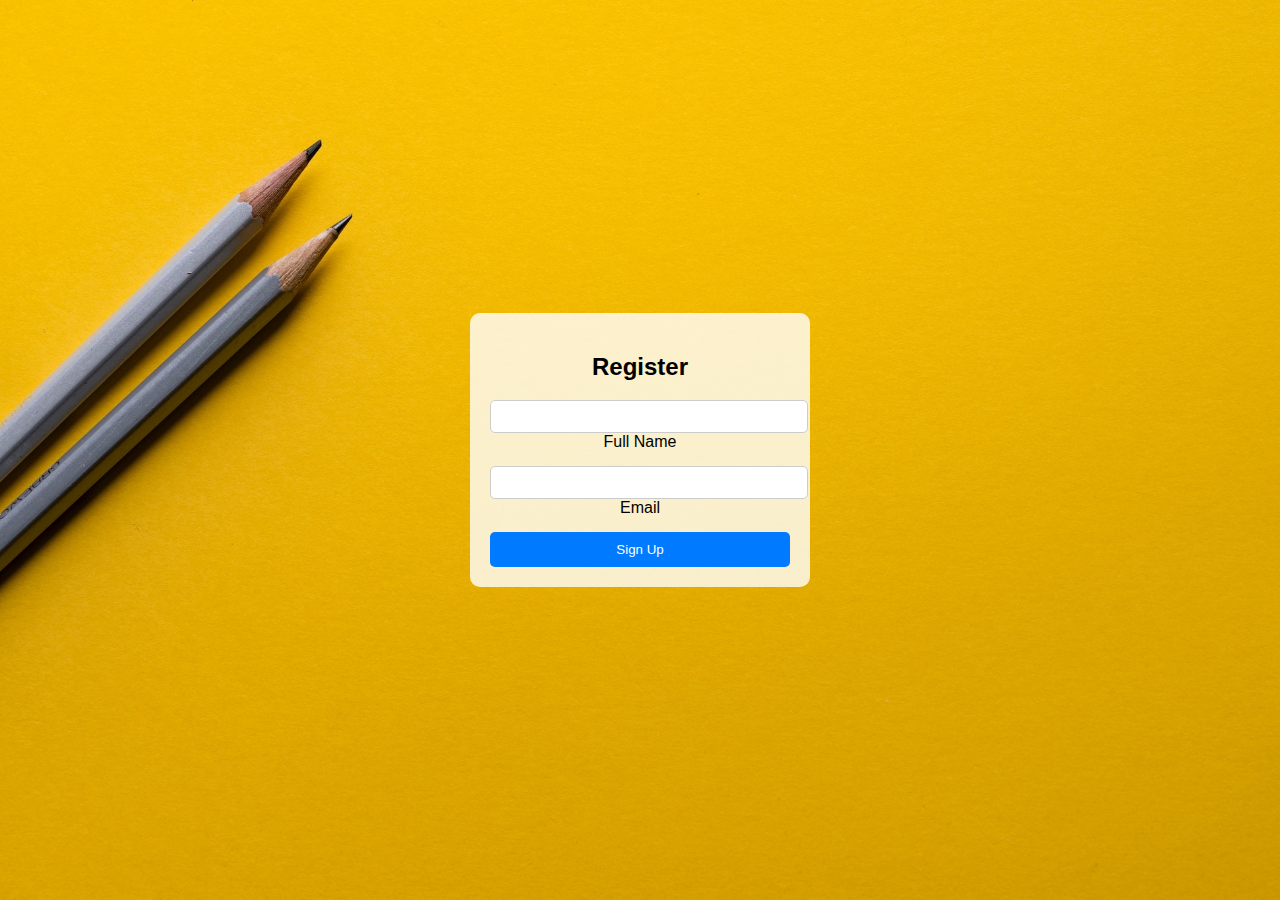
<file: src/main/webapp/Register.html>
<!DOCTYPE html>
<html lang="en">
<head>
    <meta charset="UTF-8">
    <meta name="viewport" content="width=device-width, initial-scale=1.0">
    <title>Registration</title>
    <link rel="stylesheet" href="css/style.css">  <!-- Linking CSS -->
</head>
<body>
    <div class="container">
        <div class="form-box">
            <h2>Register</h2>
          
            <form action="register" method="post">
                <div class="input-box">
                    <input type="text" name="name" required>
                    <label>Full Name</label>
                </div>
                <div class="input-box">
                    <input type="email" name="email" required>
                    <label>Email</label>
                </div>
                
                <button type="submit" class="btn">Sign Up</button>
            </form>
        </div>
    </div>
</body>
</html>
</file>
<file: src/main/webapp/css/style.css>
/* Apply background image to the entire page */
body {
    background: url('../images/html2.jpg') no-repeat center center fixed;
    background-size: cover;
    font-family: Arial, sans-serif;
    display: flex;
    justify-content: center;
    align-items: center;
    height: 100vh;
    margin: 0;
}

/* Form container */
.form-box {
    background: rgba(255, 255, 255, 0.8);
    padding: 20px;
    border-radius: 10px;
    text-align: center;
    width: 300px;
}

/* Input box styling */
.input-box {
    margin-bottom: 15px;
}

.input-box input {
    width: 100%;
    padding: 8px;
    border: 1px solid #ccc;
    border-radius: 5px;
}

/* Button styling */
.btn {
    background: #007bff;
    color: white;
    border: none;
    padding: 10px;
    width: 100%;
    border-radius: 5px;
    cursor: pointer;
}

.btn:hover {
    background: #0056b3;
}
</file>
